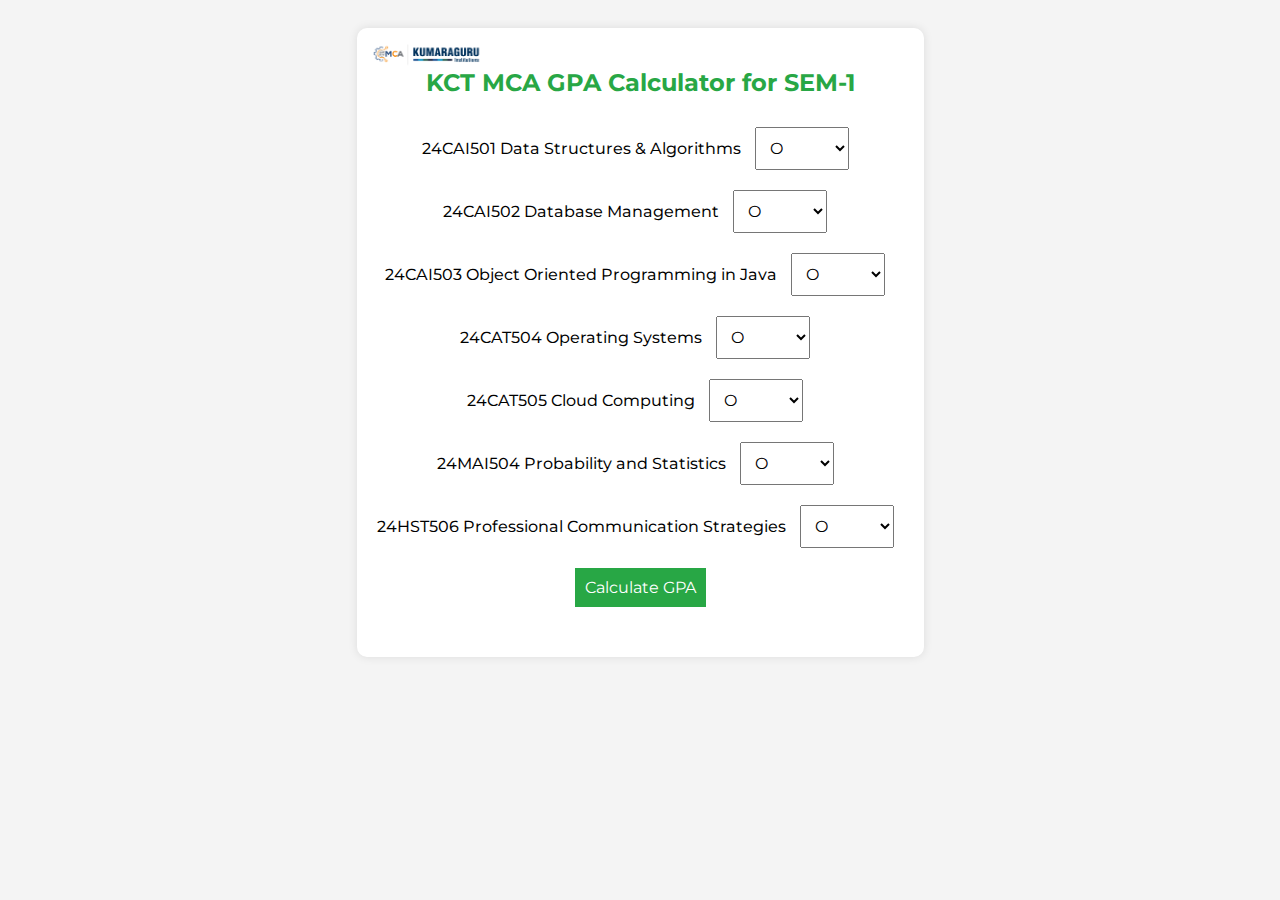
<file: index.html>
<!DOCTYPE html>
<html lang="en">
<head>
    <meta charset="UTF-8">
    <meta name="viewport" content="width=device-width, initial-scale=1.0">
    <title>KCT MCA CGPA Calculator for SEM-1</title>
    <style>
        @import url('https://fonts.googleapis.com/css2?family=Montserrat:wght@400;700&display=swap');

body {
    font-family: 'Montserrat', sans-serif;
    background-color: #f4f4f4;
    text-align: center;
    padding: 20px;
    font-weight: 450;
}

.container {
    background: white;
    padding: 20px;
    border-radius: 10px;
    box-shadow: 0px 0px 10px rgba(0, 0, 0, 0.1);
    display: inline-block;
    position: relative;
}

.logo {
    position: absolute;
    top: 10px;
    left: 10px;
    width: 120px;
    height:auto;
}

h2 {
    font-family: 'Montserrat', sans-serif;
    font-weight: 700;
    color: #28a745;
}

select, button {
    font-family: 'Montserrat', sans-serif;
    margin: 10px;
    padding: 10px;
    font-size: 16px;
}

button {
    background-color: #28a745;
    color: white;
    border: none;
    cursor: pointer;
  
}

button:hover {
    background-color: #218838;
}

#result {
    font-family: 'Montserrat', sans-serif;
    margin-top: 20px;
    font-size: 18px;
    font-weight: bold;
}
    </style>
</head>
<body>
    <div class="container">
        <img src="mcalogo.png" alt="MCA Logo" class="logo">
        <h2>KCT MCA GPA Calculator for SEM-1</h2>
        <form id="cgpaForm">
            <!-- Data Structures & Algorithms -->
            <label>24CAI501 Data Structures & Algorithms</label>
            <select class="grade" data-credit="4">
                <option value="10">O</option>
                <option value="9">A+</option>
                <option value="8">A</option>
                <option value="7">B+</option>
                <option value="6">B</option>
                <option value="5">C</option>
                <option value="0">RA</option>
                <option value="0">RA-AB</option>
                <option value="0">U</option>
            </select><br>
            
            <!-- Database Management -->
            <label>24CAI502 Database Management</label>
            <select class="grade" data-credit="4">
                <option value="10">O</option>
                <option value="9">A+</option>
                <option value="8">A</option>
                <option value="7">B+</option>
                <option value="6">B</option>
                <option value="5">C</option>
                <option value="0">RA</option>
                <option value="0">RA-AB</option>
                <option value="0">U</option>
            </select><br>

            <!-- Object Oriented Programming in Java -->
            <label>24CAI503 Object Oriented Programming in Java</label>
            <select class="grade" data-credit="4">
                <option value="10">O</option>
                <option value="9">A+</option>
                <option value="8">A</option>
                <option value="7">B+</option>
                <option value="6">B</option>
                <option value="5">C</option>
                <option value="0">RA</option>
                <option value="0">RA-AB</option>
                <option value="0">U</option>
            </select><br>

            <!-- Operating Systems -->
            <label>24CAT504 Operating Systems</label>
            <select class="grade" data-credit="3">
                <option value="10">O</option>
                <option value="9">A+</option>
                <option value="8">A</option>
                <option value="7">B+</option>
                <option value="6">B</option>
                <option value="5">C</option>
                <option value="0">RA</option>
                <option value="0">RA-AB</option>
                <option value="0">U</option>
            </select><br>

            <!-- Cloud Computing -->
            <label>24CAT505 Cloud Computing</label>
            <select class="grade" data-credit="3">
                <option value="10">O</option>
                <option value="9">A+</option>
                <option value="8">A</option>
                <option value="7">B+</option>
                <option value="6">B</option>
                <option value="5">C</option>
                <option value="0">RA</option>
                <option value="0">RA-AB</option>
                <option value="0">U</option>
            </select><br>

            <!-- Probability and Statistics -->
            <label>24MAI504 Probability and Statistics</label>
            <select class="grade" data-credit="4">
                <option value="10">O</option>
                <option value="9">A+</option>
                <option value="8">A</option>
                <option value="7">B+</option>
                <option value="6">B</option>
                <option value="5">C</option>
                <option value="0">RA</option>
                <option value="0">RA-AB</option>
                <option value="0">U</option>
            </select><br>

            <!-- Professional Communication Strategies -->
            <label>24HST506 Professional Communication Strategies</label>
            <select class="grade" data-credit="2">
                <option value="10">O</option>
                <option value="9">A+</option>
                <option value="8">A</option>
                <option value="7">B+</option>
                <option value="6">B</option>
                <option value="5">C</option>
                <option value="0">RA</option>
                <option value="0">RA-AB</option>
                <option value="0">U</option>
            </select><br>

            <button type="button" onclick="calculateCGPA()">Calculate GPA</button>
        </form>
        <div id="result"></div>
    </div>

    <script>
        function calculateCGPA() {
            let totalGradePoints = 0;
            let totalCredits = 0;
            let grades = document.querySelectorAll('.grade');

            grades.forEach(grade => {
                let gradePoint = parseInt(grade.value);
                let credit = parseInt(grade.getAttribute('data-credit'));
                
                // Only add credits if the grade is not RA, RA-AB, or U
                if (gradePoint > 0) {
                    totalCredits += credit;
                    totalGradePoints += gradePoint * credit;
                }
            });

            let cgpa = totalCredits > 0 ? (totalGradePoints / totalCredits) : 0;
            let resultText = `Your GPA is: ${cgpa.toFixed(2)}. `;
            
            if (cgpa >= 9) resultText += "Excellent! Keep up the great work!";
            else if (cgpa >= 8) resultText += "Very good! Aim for even higher!";
            else if (cgpa >= 7) resultText += "Good job! Keep improving!";
            else if (cgpa >= 6) resultText += "You can do better! Stay focused!";
            else resultText += "Work harder and improve next time!";
            
            document.getElementById('result').innerText = resultText;
        }
    </script>
</body>
</html>
</file>
